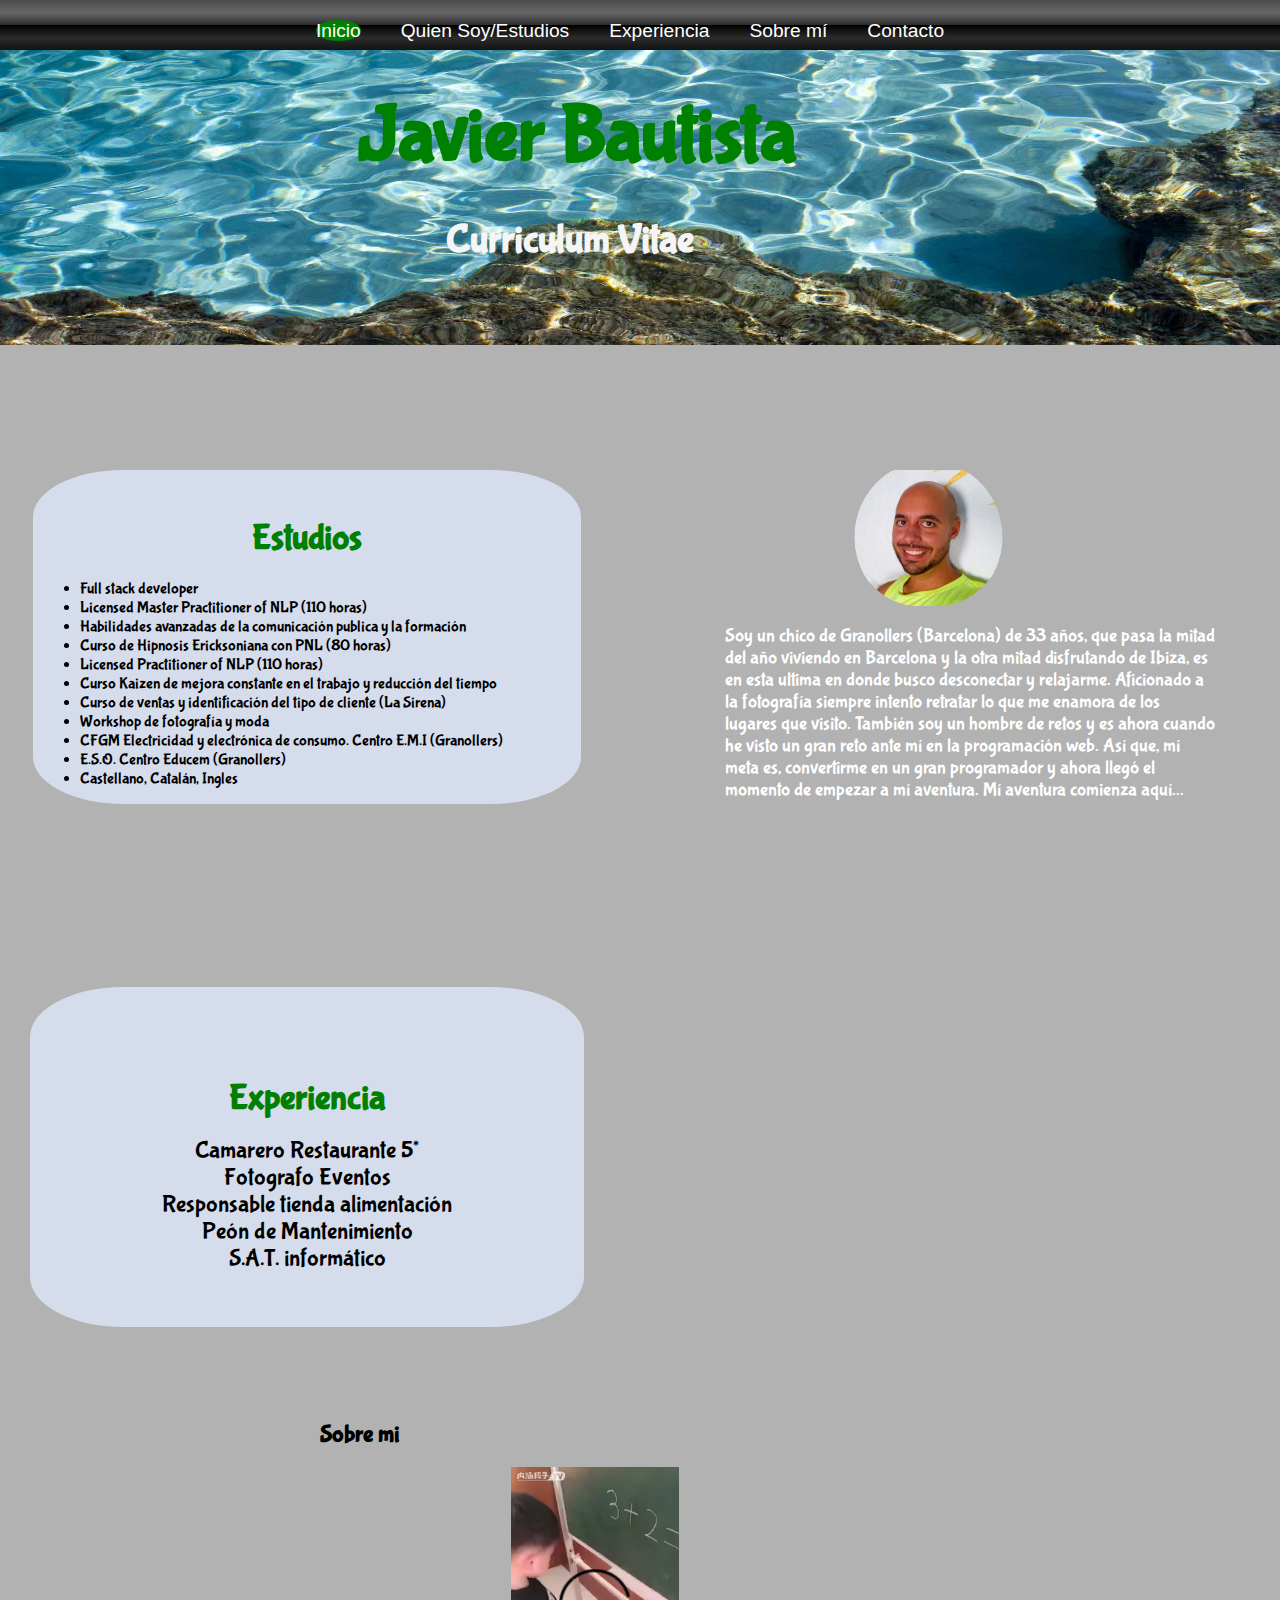
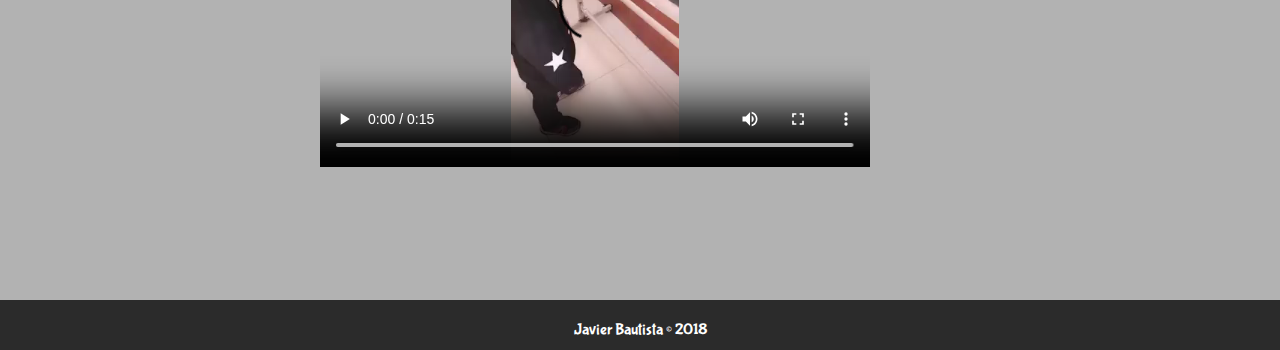
<file: index.html>
<!DOCTYPE html>
<html lang="es">
    <!--=======================HEAD===========================-->
<head>
    <meta charset="UTF-8">
    <meta name="viewport" content="width=device-width, initial-scale=1.0">
    <meta http-equiv="X-UA-Compatible" content="ie=edge">
    <title>Curriculum Vitae Javier Bautista</title>
    <link rel="stylesheet" href="./style/reset.css">
    <link rel="stylesheet" href="./style/newstyle.css">
    <link rel="stylesheet" href="./style/grid.css">
    
   
    <link href="https://fonts.googleapis.com/css?family=Bubblegum+Sans|Merienda+One" rel="stylesheet">
   
    <script src="./jquery/jquery-1.js" type="text/javascript"></script>
    <script src="./jquery/jquery.js" type="text/javascript"></script>   

  
</head>
    <!--======================/HEAD===========================-->
    <!--=======================BODY===========================-->
<body>   

    <nav id="menu" class="navbar_menu">
                <ul class="navbar_list">
                    <il class="navbar_item navbar_item--active"><a href="#">Inicio</a></il>
                   <!-- <il class="navbar_item"><a href="#quien_soy" class="smooth"></a></il>-->
                    <il class="navbar_item"><a href="#estudios" class="smooth">Quien Soy/Estudios</a></il>
                    <il class="navbar_item"><a href="#experiencia" class="smooth">Experiencia</a></il>
                    <il class="navbar_item"><a href="#sobre_mi" class="smooth">Sobre mí</a></il>
                    <il class="navbar_item"><a href="contacto.html" name="contacto" id="#contacto">Contacto</a></il>
                </ul>
                
    </nav>
    <main id="container" class="contenido">
            <section id="quien_soy" class="who-I-am">
                <div id="quien_soy_text" class="quiensoy-info clearfix">
                   <header class="header" name="header"><h2 id="text_name" class="texto_nombre">Javier Bautista <br><span class="text_name_sub">Curriculum Vitae</span></h2>
                </header>
 
                   <img id="imagenportada" class="portadaimagen" src="images/blueorange.jpg" alt="Foto de portada">
                   <div class="header_image" id="texto-info-quiensoy"> <!--si meto div dentro nav tengo la foto en el menu-->
                    <a href="imagen"><img src="images/yo.png" alt="Mifoto"></a>
                
                        <span id="text_info">Soy un chico de Granollers (Barcelona) de 33 años, que pasa la mitad del año viviendo en Barcelona y la otra mitad disfrutando de Ibiza, es en esta ultima en donde busco desconectar y relajarme.
                            Aficionado a la fotografía siempre intento retratar lo que me enamora de los lugares que visito. 
                            También soy un hombre de retos y es ahora cuando he visto un gran reto ante mí en la programación web. Así que, mí meta es, convertirme en un gran programador y ahora llegó el momento de empezar a mí aventura.
                            Mí aventura comienza aquí... 
                            </span>
                    </div>         
                </div>   
            </section> 
            
            <section  id="estudios"class="contenido_study">
                
                <div class="study_info">
                    <header><h2>Estudios</h2><hr></header>
                    <li>Full stack developer</li>                  
                    <li>Licensed Master Practitioner of NLP (110 horas)</li>
                    <li>Habilidades avanzadas de la comunicación publica y la formación</li>
                    <li>Curso de Hipnosis Ericksoniana con PNL (80 horas)</li>
                    <li>Licensed Practitioner of NLP (110 horas)</li>
                    <li>Curso Kaizen de mejora constante en el trabajo y reducción del tiempo</li>
                    <li>Curso de ventas y identificación del tipo de cliente (La Sirena)</li> 
                    <li>Workshop de fotografía y moda</li>  
                    <li>CFGM Electricidad y electrónica de consumo. Centro E.M.I (Granollers)</li>
                    <li>E.S.O. Centro Educem (Granollers)</li>
                    <li>Castellano, Catalán, Ingles</li>
                </div>
            </section>
            <hr>
            <section id="experiencia" class="experience">
                <div class="experiencia-info">
                    <header><h2>Experiencia</h2><hr></header>
                    <ol>Camarero Restaurante 5*</ol>
                    <ol>Fotografo Eventos</ol>
                    <ol>Responsable tienda alimentación</ol>
                    <ol>Peón de Mantenimiento</ol>
                    <ol>S.A.T. informático</ol>
                </div>
            </section>
            
            <section id="sobre_mi" class="about-me">
                <div class="about-me_info">
                    <header><h2>Sobre mi</h2><br></header>
                    <video id="about-me_video" width="550" height="300" controls>
                        <source src="./video/video5.mp4" type="video/mp4">
                    </video>
                </div>
            </section>
                     
        </main>





    
    <footer class="footer row-flex">
        Javier Bautista &copy; 2018
    </footer>

    <script src="./jquery/scroll.js"></script>
    <script src="./scripts/menu.js"></script>
    <script src="./scripts/form.js"></script>
    <script src="./scripts/notifications.js"></script>
    
   
 
</body>

    <!--======================/BODY===========================--> 

   
    
</html>
</file>
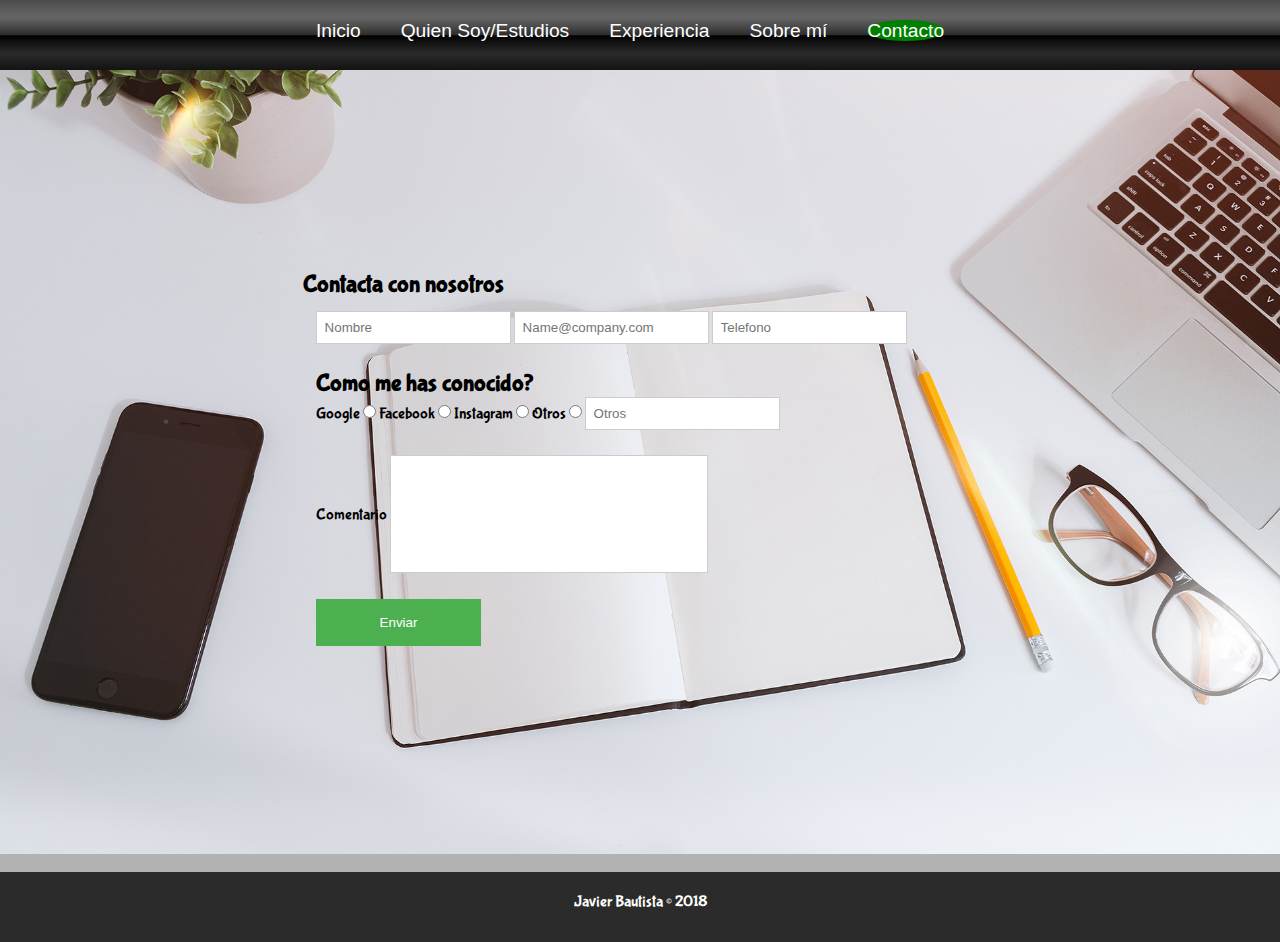
<file: contacto.html>
<!DOCTYPE html>
<html lang="es">
    <!--=======================HEAD===========================-->
<head>
    <meta charset="UTF-8">
    <meta name="viewport" content="width=device-width, initial-scale=1.0">
    <meta http-equiv="X-UA-Compatible" content="ie=edge">
    <title>Contacto</title>
    <link rel="stylesheet" href="./style/contacto.css">
    <link rel="stylesheet" href="./style/newstyle.css">

    
    
    <link href="https://fonts.googleapis.com/css?family=Bubblegum+Sans|Merienda+One" rel="stylesheet">
   
</head>

<body>
    <nav id="menu" class="navbar_menu">
        <ul class="navbar_list">
            <il class="navbar_item"><a href="index.html#inicio" class="smooth">Inicio</a></il>
            <il class="navbar_item"><a href="index.html#estudios" class="smooth">Quien Soy/Estudios</a></il>
            <il class="navbar_item"><a href="index.html#experiencia" class="smooth">Experiencia</a></il>
            <il class="navbar_item"><a href="index.html#sobre_mi" class="smooth">Sobre mí</a></il>
            <il class="navbar_item navbar_item--active"><a href="#" name="contacto" >Contacto</a></il>
        </ul>

</nav>

<main class="container">
        
          <img id="image_contact" src="./images/contact.jpg" alt="contacto">
         
    <section class="section-container">
         <div class="form">
            <div class="col-6">
              <div class="form-row">
                <div name= "contacto"><h2 class="contact_h2">Contacta con nosotros</h2>
                    <form name="contacto" method="get" novalidate>
                        <div class="form-row">
                            <input type="text" name="nombre" id="nombre" placeholder="Nombre" required>
                            <input type="text" id="email" name="email" placeholder="Name@company.com">
                            <input type="text" name="telefono" id="telefono" placeholder="Telefono" required>
                            </div>
                        
                        <div class="form-row"><h2>Como me has conocido?</h2>
                            <label for="tipo_conocido1">Google</label>
                            <input type="radio" id="tipo_conocido1" name="tipo_conocido" value="Google" required>

                            <label for="tipo_conocido2">Facebook</label>
                            <input type="radio" id="tipo_conocido2" name="tipo_conocido" value="Facebook" required>

                            <label for="tipo_conocido3">Instagram</label>
                            <input type="radio" id="tipo_conocido3" name="tipo_conocido" value="Instagram" required>
                            <label for="tipo_conocido4">Otros</label>
                            <input type="radio" id="tipo_conocido4" name="tipo_conocido" value="Otros" required>
                            <input type="text" name="tipo_conocido" id="tipo_conocido4" placeholder="Otros" required>
                           
                        </div>
                        
                        <div class="form-row">
                            <label for="comentario">Comentario</label>
                            <input type="textarea" id="comentario" maxlength="150"  name="comentario"  required>
                        </div>
                        <div class="form-row">
                            <button type="submit" id="enviar">Enviar</button>
                        </div>
                    </form>
                </div>
              </div>
            </div>
        </div>
    </section>
</main>
<footer class="footer row-flex" id="footer_name">
    Javier Bautista &copy; 2018
</footer>

<script src="./scripts/notifications.js"></script>
<script src="./scripts/ajax.js"></script>
<script src="scripts/form.js"></script>
</body>

</html>
</file>
<file: style/newstyle.css>
@font-face{ src: url("../fonts/BubblegumSans-Regular.ttf"); font-family: Bubblegum Sans;}

* {
  margin: 0;
  padding: 0;
  border: 0;
  
}
html, body {
      width: 100%;
      min-height: 100%;
      height: auto !important;
      height: 100%;
      background-color:#b2b2b2;
}
       
body {
  font-family: 'Bubblegum Sans', cursive;
}
/*imagen principal*/
img.portadaimagen{
width:100%; height:400px; margin-top:-55px;
} 
 /*colocacion foto perfil*/
 .header_image img{position:absolute; width:15%; margin-left:65%; margin-top:-4.08%; padding-top: 172px;  border-radius: 990%;}


/* menu degradado*/
#menu{
  z-index:1;font-size:0px;width:100%;height:50px; background: rgb(76,76,76); 
  background: -moz-linear-gradient(top, rgba(76,76,76,1) 0%, rgba(89,89,89,1) 12%, rgba(102,102,102,1) 25%, rgba(71,71,71,1) 39%, rgba(44,44,44,1) 50%, rgba(0,0,0,1) 51%, rgba(17,17,17,1) 60%, rgba(43,43,43,1) 76%, rgba(28,28,28,1) 91%, rgba(19,19,19,1) 100%); /* FF3.6-15 */
  background: -webkit-linear-gradient(top, rgba(76,76,76,1) 0%,rgba(89,89,89,1) 12%,rgba(102,102,102,1) 25%,rgba(71,71,71,1) 39%,rgba(44,44,44,1) 50%,rgba(0,0,0,1) 51%,rgba(17,17,17,1) 60%,rgba(43,43,43,1) 76%,rgba(28,28,28,1) 91%,rgba(19,19,19,1) 100%); /* Chrome10-25,Safari5.1-6 */
  background: linear-gradient(to bottom, rgba(76,76,76,1) 0%,rgba(89,89,89,1) 12%,rgba(102,102,102,1) 25%,rgba(71,71,71,1) 39%,rgba(44,44,44,1) 50%,rgba(0,0,0,1) 51%,rgba(17,17,17,1) 60%,rgba(43,43,43,1) 76%,rgba(28,28,28,1) 91%,rgba(19,19,19,1) 100%); padding-top:20px; text-align:center; min-width:900px;} /*fixed.anchura, largura menu*/
#menu a{font-family:arial; font-size:1.2rem; color:white; text-decoration:none; margin-left:10px; margin-right:30px;} /*colocacion letras menu*/
.navbar_menu > .navbar_list > .navbar_item--active a {transition: all 0.3s linear; background-color: green; border-radius:100%;} /*sombreado menu*/
.navbar_menu > .navbar_list > .navbar_item a:hover {background-color: #b2b2b2;  border-radius:55%;} /*sombreado pasar raton menu*/
/*posicion menu al hacer scroll*/
nav{position:fixed;top:0;} 
/* titulo cabecera*/
section #text_name {animation: ciclo_1 5s linear infinite; padding-left:28%;}
@keyframes ciclo_1 {
0%  { opacity:0; }
5%  { opacity:1; }
20% { opacity:1; }
25% { opacity:0; }
100% { opacity:1; }
}
/*Titulo nombre*/
#text_name {position: absolute; color:green; font-size: 80px; margin-top:90px;} 
/*titulo cv*/
#text_name >.texto_nombre:hover {transform: scale(1.3,1.3,1.3);} 
#text_name span {font-size:50%; margin: 20%; color:whitesmoke;}
/*quiensoy*/
#text_info {font-size:1.2rem; color:white; float:right; width:555px; padding-right:65px; padding-top: 275px;} 
/*Estudios*/
.contenido_study header {text-align: center; font-size: 1.5rem; color:green; margin-bottom:20px; }
.contenido_study div { font-size:1rem; }
.contenido_study{height:400px; margin-top:87.4px;border:33px solid #b2b2b2; padding:47px; border-radius:20%;}/*1 contenido*/
/*Experiencia*/
.experience{height:400px; margin-top:120px; border:30px solid #b2b2b2; padding:47px; border-radius:20%;}/*2 contenido*/
.experience header {height:60px; color:green;}
.experience div {padding-top:43px; padding-left:0%; text-align: center; font-size:1.5rem;}
.about-me{ margin-left:25vw; padding-top:5%; padding-bottom: 10%;} /*3 contenido*/
.footer {background-color:#2b2b2b; color: white; height: 50px; text-align: center; padding-top:20px;}
</file>
<file: style/grid.css>
body {
  --grid-size: 12;
}

.container {
  width: 1%;
  margin: 0 auto;
  max-width: 1px;
}

.section-container {
  padding: 599px 0;
}

section:nth-child(even) {
  background-color: rgba(216, 223, 241, 0.92);
  color: var(--main-text-color);
  margin-left: calc(1% - 1vw);
  margin-right: calc(50% - -02vw);
  
}

section:nth-child(even) > div {
  width: 100%;
  margin: 0 auto;
  max-width: 1200px;
}

.row:before,
.row:after {
  content: "";
  display: table;
  clear: both;
}
</file>
<file: style/contacto.css>
@font-face { src: url("../fonts/BubblegumSans-Regular.ttf"); font-family: Bubblegum Sans;}


#image_contact{

  height:50%;
  width: 100%;
}
.col-6 #contacta_nosotros {text-align: center;}
.form {
  margin-top:-600px;
  padding: 0 15rem;
  margin-left:50px;
  margin-bottom:200px;
}

.form .form-row {
  padding: 0.8rem;
}

input {
  padding: 0.5rem;
  border: 0.1rem solid #ccc;
}

button[type="submit"] {
  background-color: #4caf50;
  padding: 1rem 4rem;
  border: none;
  color: white;
  border-radius: 0;
  cursor: pointer;
}

button[disabled] {
  opacity: 0.5;
}

footer{
  background-color:black;
  position:relative;
}

#comentario{
  height: 100px;
  width: 300px;
}
</file>
